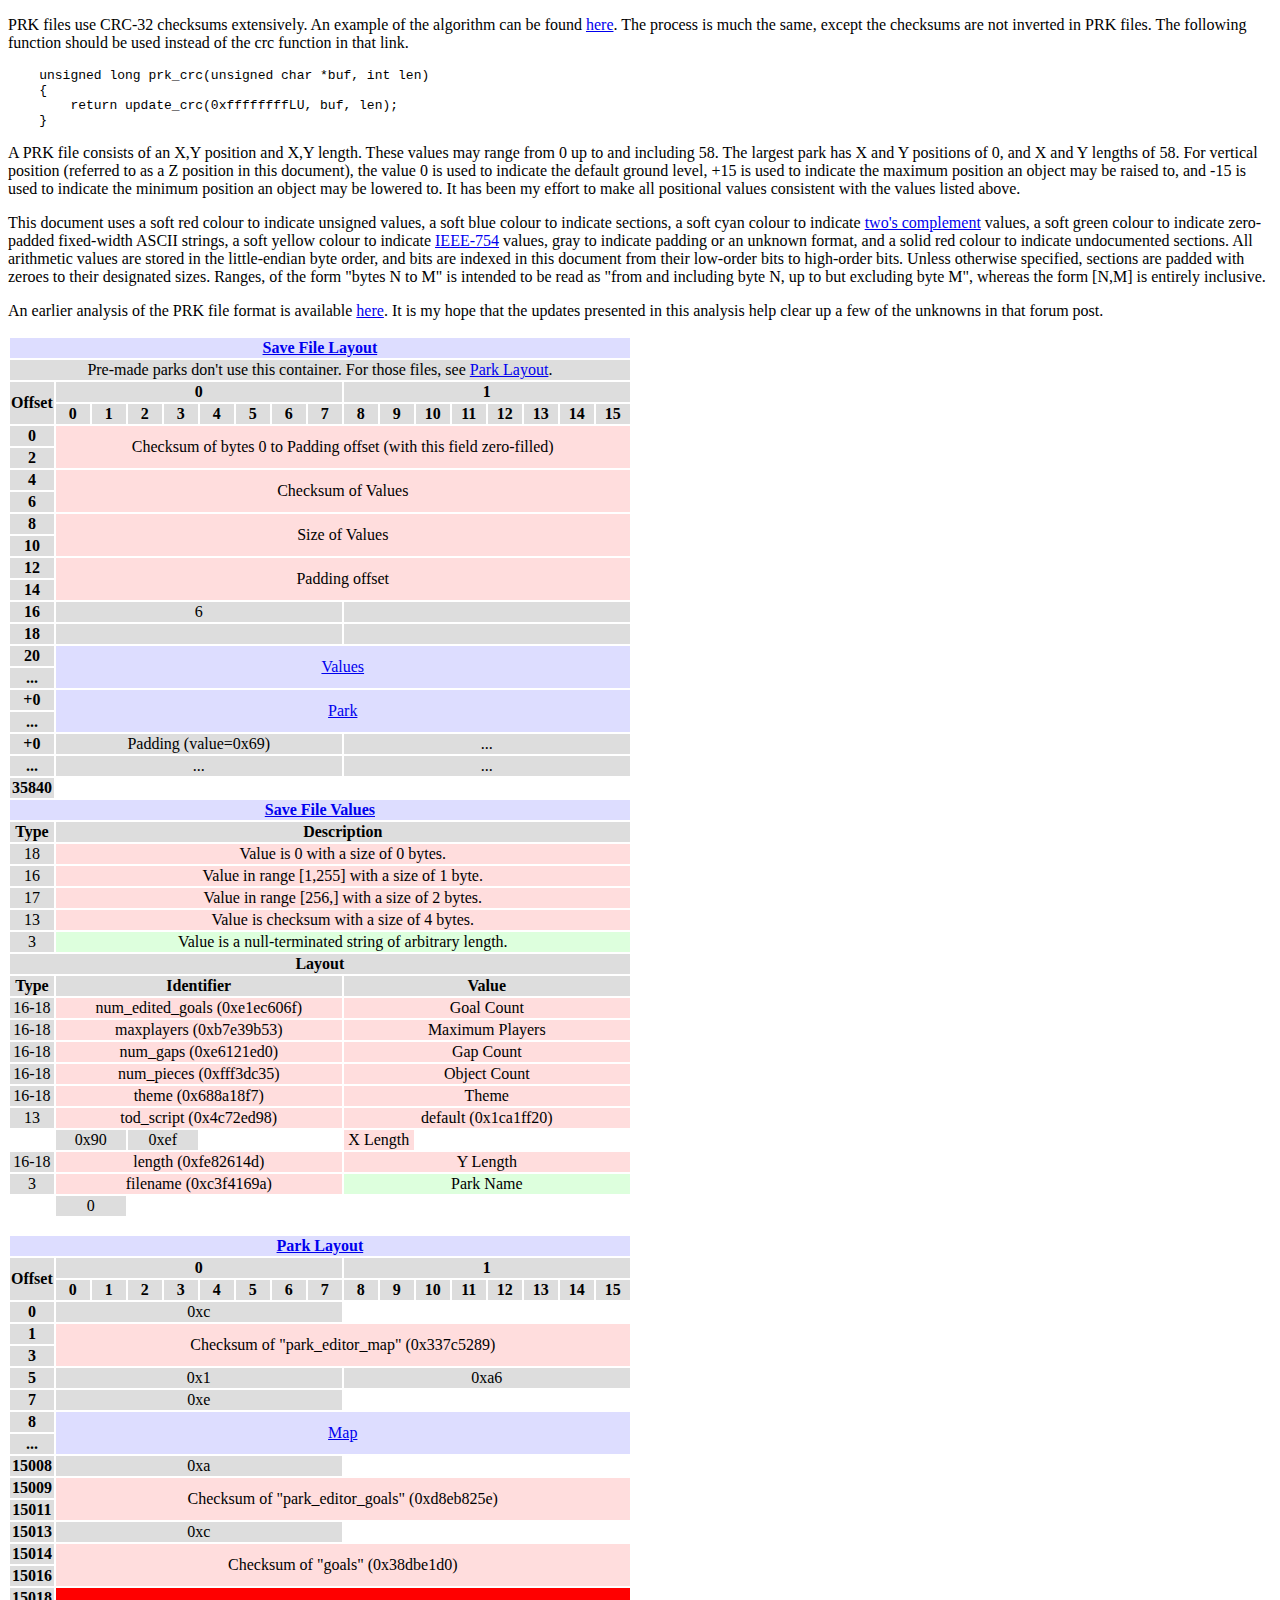
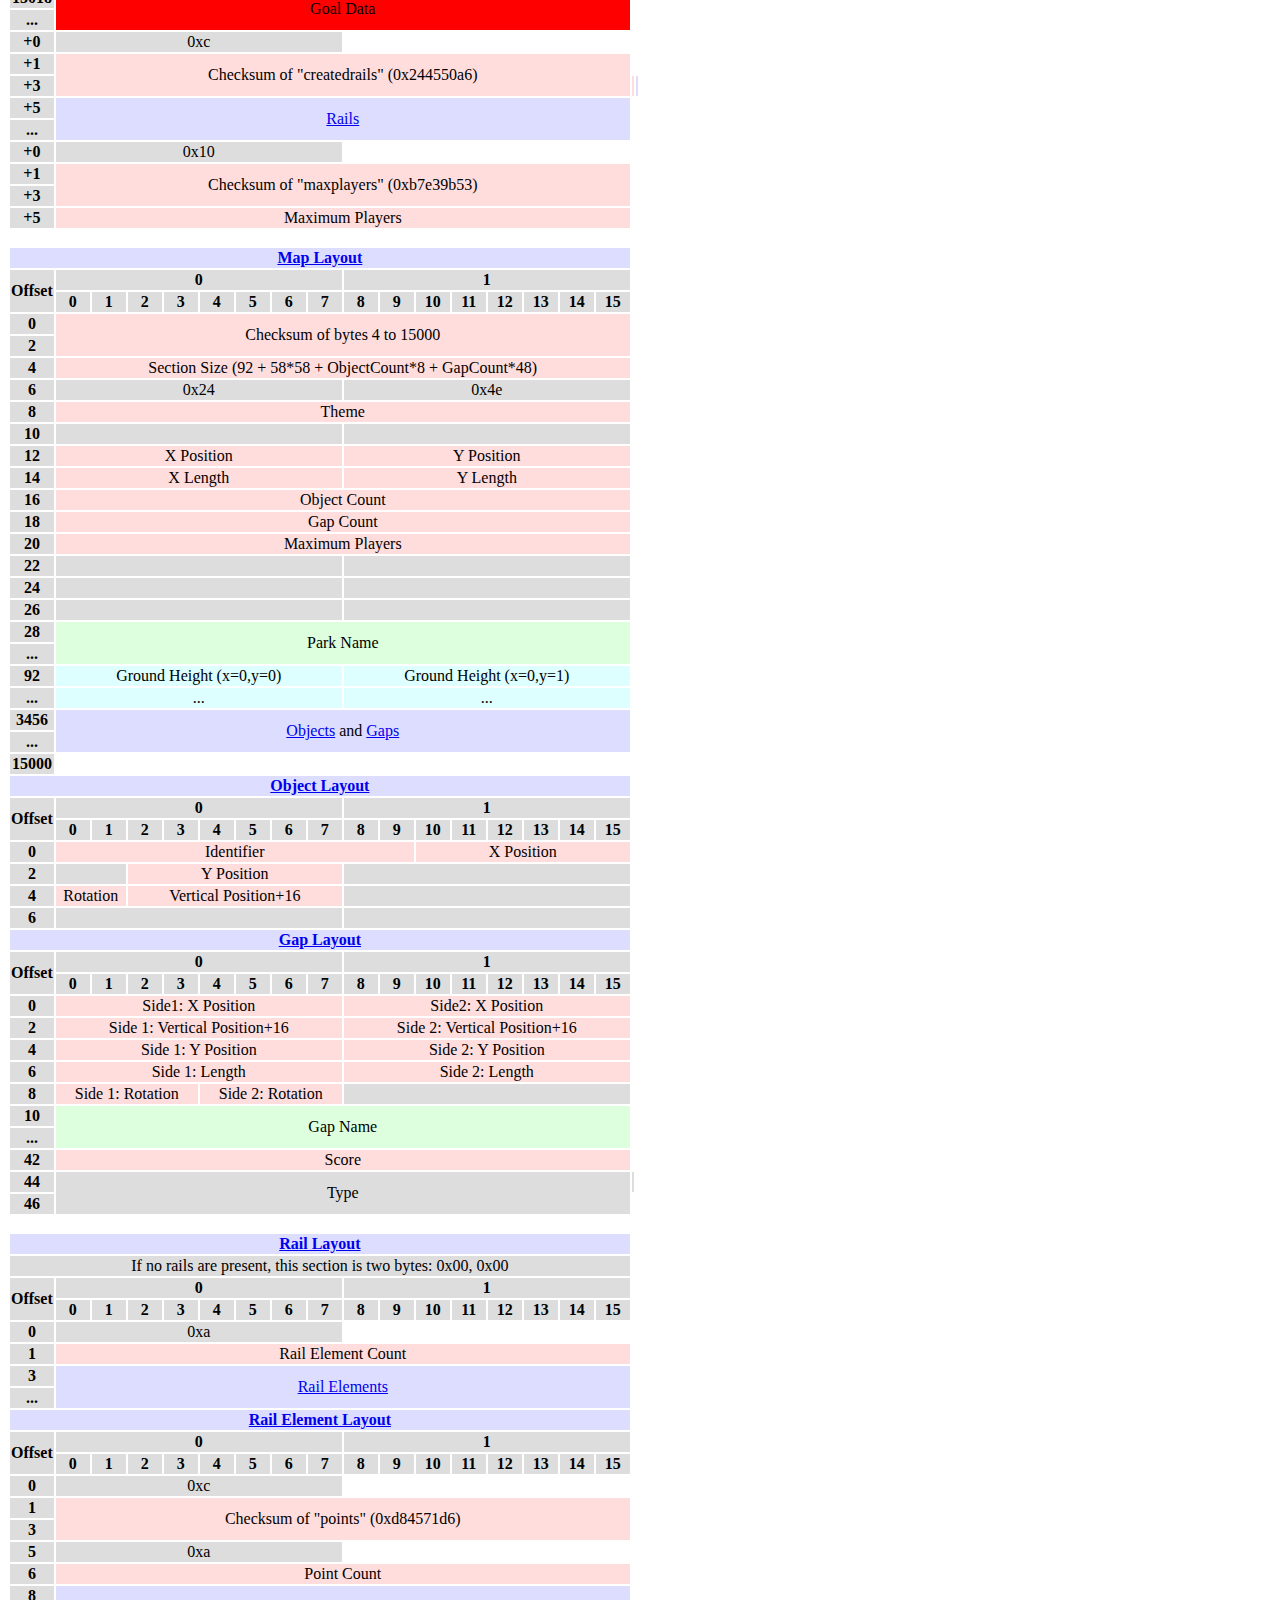
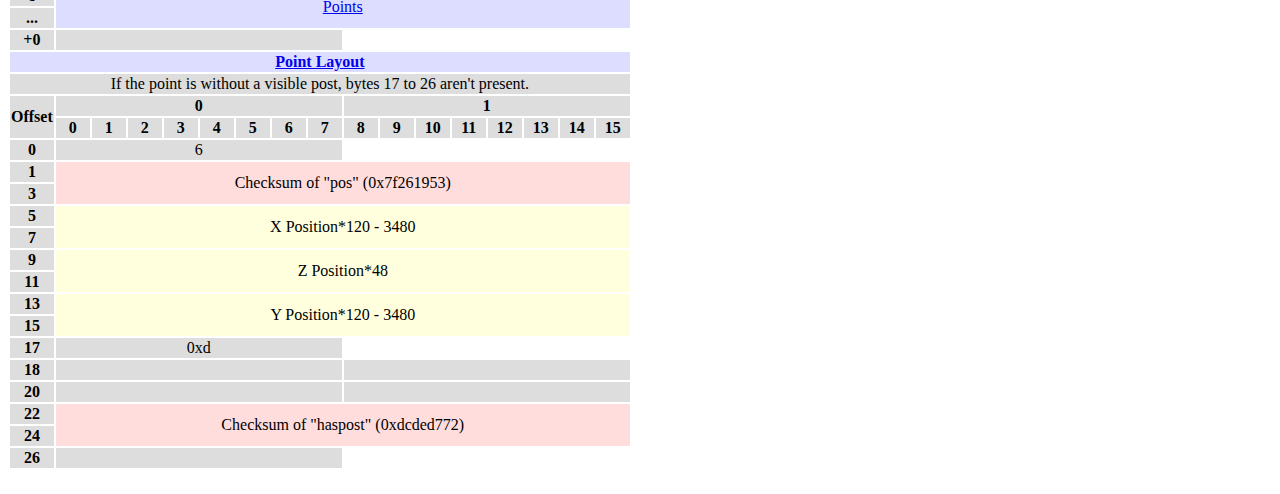
<file: prk-format.html>
<!DOCTYPE html>
<html>
  <head>
    <style type="text/css">
      table {
          text-align: center;
          padding-bottom: 1em;
      }
      th {
          min-width: 2em;
          background-color: #dddddd;
      }
      td {
          background-color: #dddddd;
      }
      .null {
          background-color: #ffffff;
      }
      .undocumented {
          background-color: #ff0000;
      }
      .unsigned {
          background-color: #ffdddd;
      }
      .signed {
          background-color: #ddffff;
      }
      .string {
          background-color: #ddffdd;
      }
      .float {
          background-color: #ffffdd;
      }
      .record {
          background-color: #ddddff;
      }
    </style>
    <title>PRK File Format</title>
  </head>
  <body>
    <p>
PRK files use CRC-32 checksums extensively. An example of the algorithm can be found <a href="http://www.libpng.org/pub/png/spec/1.2/PNG-CRCAppendix.html">here</a>.
The process is much the same, except the checksums are not inverted in PRK files. The following function should be used instead of the crc function in that link.
    </p>
    <pre>
    unsigned long prk_crc(unsigned char *buf, int len)
    {
        return update_crc(0xffffffffLU, buf, len);
    }</pre>

    <p>
A PRK file consists of an X,Y position and X,Y length. These values may range from 0 up to and including 58. The largest park has X and Y positions of 0, and X and Y lengths of 58. For vertical position (referred to as a Z position in this document), the value 0 is used to indicate the default ground level, +15 is used to indicate the maximum position an object may be raised to, and -15 is used to indicate the minimum position an object may be lowered to. It has been my effort to make all positional values consistent with the values listed above.
    </p>

    <p>
This document uses a soft red colour to indicate unsigned values, a soft blue colour to indicate sections, a soft cyan colour to indicate <a href="https://en.wikipedia.org/wiki/Two%27s_complement">two's complement</a> values, a soft green colour to indicate zero-padded fixed-width ASCII strings, a soft yellow colour to indicate <a href="https://en.wikipedia.org/wiki/IEEE_floating_point">IEEE-754</a> values, gray to indicate padding or an unknown format, and a solid red colour to indicate undocumented sections. All arithmetic values are stored in the little-endian byte order, and bits are indexed in this document from their low-order bits to high-order bits. Unless otherwise specified, sections are padded with zeroes to their designated sizes. Ranges, of the form "bytes N to M" is intended to be read as "from and including byte N, up to but excluding byte M", whereas the form [N,M] is entirely inclusive.
    </p>

    <p>
An earlier analysis of the PRK file format is available <a href="http://thmods.com/forum/viewtopic.php?f=13&t=12">here</a>. It is my hope that the updates presented in this analysis help clear up a few of the unknowns in that forum post.
    </p>

    <table id="save-file">
      <tr>
        <th class="record" colspan="17"><a href="#save-file">Save File Layout</a></th>
      </tr>
      <tr>
        <td colspan="17">Pre-made parks don't use this container. For those files, see <a href="#park">Park Layout</a>.</td>
      </tr>
      <tr>
        <th rowspan="2">Offset</th> <th colspan="8">0</th> <th colspan="8">1</th>
      </tr>
      <tr>
        <th>0</th> <th>1</th> <th>2</th> <th>3</th> <th>4</th> <th>5</th>
        <th>6</th> <th>7</th>
        <th>8</th> <th>9</th> <th>10</th> <th>11</th> <th>12</th> <th>13</th>
        <th>14</th> <th>15</th>
      </tr>
      <tr>
        <th>0</th>
        <td class="unsigned" colspan="16" rowspan="2">Checksum of bytes 0 to Padding offset (with this field zero-filled)</td>
      </tr>
      <tr>
        <th>2</th>
      </tr>
      <tr>
        <th>4</th>
        <td class="unsigned" colspan="16" rowspan="2">Checksum of Values</td>
      </tr>
      <tr>
        <th>6</th>
      </tr>
      <tr>
        <th>8</th>
        <td class="unsigned" colspan="16" rowspan="2">Size of Values</td>
      </tr>
      <tr>
        <th>10</th>
      </tr>
      <tr>
        <th>12</th>
        <td class="unsigned" colspan="16" rowspan="2">Padding offset</td>
      </tr>
      <tr>
        <th>14</th>
      </tr>
      <tr>
        <th>16</th>
        <td colspan="8">6</td>
        <td colspan="8"></td>
      </tr>
      <tr>
        <th>18</th>
        <td colspan="8"></td>
        <td colspan="8"></td>
      </tr>
      <tr>
        <th>20</th>
        <td class="record" colspan="16" rowspan="2"><a href="#save-file-values">Values</a></td>
      </tr>
      <tr><th>...</th></tr>
      <tr>
        <th>+0</th>
        <td class="record" rowspan="2" colspan="16"><a href="#park">Park</a></td>
      </tr>
      <tr><th>...</th></tr>
      <tr>
        <th>+0</th>
        <td colspan="8">Padding (value=0x69)</td>
        <td colspan="8">...</td>
      </tr>
      <tr>
        <th>...</th>
        <td colspan="8">...</td>
        <td colspan="8">...</td>
      </tr>
      <tr>
        <th>35840</th>
      </tr>
      <tr id="save-file-values">
        <th colspan="17" class="record"><a href="#save-file-values">Save File Values</a></th>
      </tr>
      <tr>
        <th>Type</th>
        <th colspan="16">Description</th>
      </tr>
      <tr>
        <td>18</td>
        <td class="unsigned" colspan="16">Value is 0 with a size of 0 bytes.</td>
      </tr>
      <tr>
        <td>16</td>
        <td class="unsigned" colspan="16">Value in range [1,255] with a size of 1 byte.</td>
      </tr>
      <tr>
        <td>17</td>
        <td class="unsigned" colspan="16">Value in range [256,] with a size of 2 bytes.</td>
      </tr>
      <tr>
        <td>13</td>
        <td class="unsigned" colspan="16">Value is checksum with a size of 4 bytes.</td>
      </tr>
      <tr>
        <td>3</td>
        <td class="string" colspan="16">Value is a null-terminated string of arbitrary length.</td>
      </tr>
      <tr>
        <th colspan="17">Layout</th>
      </tr>
      <tr>
        <th>Type</th>
        <th colspan="8">Identifier</th>
        <th colspan="8">Value</th>
      </tr>

      <tr>
        <td>16-18</td>
        <td colspan="8" class="unsigned">num_edited_goals (0xe1ec606f)</td>
        <td colspan="8" class="unsigned">Goal Count</td>
      </tr>
      <tr>
        <td>16-18</td>
        <td colspan="8" class="unsigned">maxplayers (0xb7e39b53)</td>
        <td colspan="8" class="unsigned">Maximum Players</td>
      </tr>
      <tr>
        <td>16-18</td>
        <td colspan="8" class="unsigned">num_gaps (0xe6121ed0)</td>
        <td colspan="8" class="unsigned">Gap Count</td>
      </tr>
      <tr>
        <td>16-18</td>
        <td colspan="8" class="unsigned">num_pieces (0xfff3dc35)</td>
        <td colspan="8" class="unsigned">Object Count</td>
      </tr>
      <tr>
        <td>16-18</td>
        <td colspan="8" class="unsigned">theme (0x688a18f7)</td>
        <td colspan="8" class="unsigned">Theme</td>
      </tr>
      <tr>
        <td>13</td>
        <td colspan="8" class="unsigned">tod_script (0x4c72ed98)</td>
        <td colspan="8" class="unsigned">default (0x1ca1ff20)</td>
      </tr>
      <tr>
        <td class="null"></td>
        <td colspan="2">0x90</td>
        <td colspan="2">0xef</td>
        <td colspan="4" class="null"></td>
        <td colspan="2" class="unsigned">X Length</td>
      </tr>
      <tr>
        <td>16-18</td>
        <td colspan="8" class="unsigned">length (0xfe82614d)</td>
        <td colspan="8" class="unsigned">Y Length</td>
      </tr>
      <tr>
        <td>3</td>
        <td colspan="8" class="unsigned">filename (0xc3f4169a)</td>
        <td colspan="8" class="string">Park Name</td>
      </tr>
      <tr>
        <td class="null"></td>
        <td colspan="2">0</td>
      </tr>
    </table>

    <table id="park">
      <tr>
        <th class="record" colspan="17"><a href="#park">Park Layout</a></th>
      </tr>
      <tr>
        <th rowspan="2">Offset</th> <th colspan="8">0</th> <th colspan="8">1</th>
      </tr>
      <tr>
        <th>0</th> <th>1</th> <th>2</th> <th>3</th> <th>4</th> <th>5</th>
        <th>6</th> <th>7</th>
        <th>8</th> <th>9</th> <th>10</th> <th>11</th> <th>12</th> <th>13</th>
        <th>14</th> <th>15</th>
      </tr>
      <tr>
        <th>0</th>
        <td colspan="8">0xc</td>
      </tr>
      <tr>
        <th>1</th>
        <td class="unsigned" rowspan="2" colspan="16" >Checksum of "park_editor_map" (0x337c5289)</td>
      </tr>
      <tr>
        <th>3</th>
      </tr>
      <tr>
        <th>5</th>
        <td colspan="8">0x1</td>
        <td colspan="8">0xa6</td>
      </tr>
      <tr>
        <th>7</th>
        <td colspan="8">0xe</td>
      </tr>
      <tr>
        <th>8</th>
        <td class="record" colspan="16" rowspan="2"><a href="#map">Map</a></td>
      </tr>
      <tr>
        <th>...</th>
      </tr>
      <tr>
        <th>15008</th>
        <td colspan="8">0xa</td>
      </tr>
      <tr>
        <th>15009</th>
        <td colspan="16" rowspan="2" class="unsigned">Checksum of "park_editor_goals" (0xd8eb825e)</td>
      </tr>
      <tr>
        <th>15011</th>
      </tr>
      <tr>
        <th>15013</th>
        <td colspan="8">0xc</td>
      </tr>
      <tr>
        <th>15014</th>
        <td colspan="16" class="unsigned" rowspan="2">Checksum of "goals" (0x38dbe1d0)</td>
      <tr> <th>15016</th> </tr>
      <tr>
        <th>15018</th>
        <td colspan="16" rowspan="2" class="undocumented">Goal Data</td>
      </tr>
      <tr>
        <th>...</th>
      </tr>
      <tr>
        <th>+0</th>
        <td colspan="8">0xc</td>
      </tr>
      <tr>
        <th>+1</th>
        <td colspan="16" rowspan="2" class="unsigned">Checksum of "createdrails" (0x244550a6)</td>
      </tr>
      <tr>
        <th>+3</th>
        <td colspan="8" class="unsigned"></td>
        <td colspan="8" class="record"></td>
      </tr>
      <tr>
        <th>+5</th>
        <td colspan="16" rowspan="2" class="record"><a href="#rails">Rails</a></td>
      </tr>
      <tr>
        <th>...</th>
      </tr>
      <tr>
        <th>+0</th>
        <td colspan="8">0x10</td>
      </tr>
      <tr>
        <th>+1</th>
        <td colspan="16" rowspan="2" class="unsigned">Checksum of "maxplayers" (0xb7e39b53)</td>
      </tr>
      <tr>
        <th>+3</th>
      </tr>
      <tr>
        <th>+5</th>
        <td colspan="16" class="unsigned">Maximum Players</td>
      </tr>
    </table>
    <table id="map">
      <tr>
        <th class="record" colspan="17"><a href="#map">Map Layout</a></th>
      </tr>
      <tr>
        <th rowspan="2">Offset</th> <th colspan="8">0</th> <th colspan="8">1</th>
      </tr>
      <tr>
        <th>0</th> <th>1</th> <th>2</th> <th>3</th> <th>4</th> <th>5</th>
        <th>6</th> <th>7</th>
        <th>8</th> <th>9</th> <th>10</th> <th>11</th> <th>12</th> <th>13</th>
        <th>14</th> <th>15</th>
      </tr>
      <tr>
        <th>0</th>
        <td class="unsigned" colspan="16" rowspan="2">
          Checksum of bytes 4 to 15000
        </td>
      </tr>
      <tr>
        <th>2</th>
      </tr>
      <tr>
        <th>4</th>
        <td class="unsigned" colspan="16">
          Section Size (92 + 58*58 + ObjectCount*8 + GapCount*48)
        </td>
      </tr>
      <tr>
        <th>6</th>
        <td colspan="8">0x24</td>
        <td colspan="8">0x4e</td>
      </tr>
      <tr>
        <th>8</th>
        <td class="unsigned" colspan="16">Theme</td>
      </tr>
      <tr>
        <th>10</th>
        <td colspan="8"></td>
        <td colspan="8"></td>
      </tr>
      <tr>
        <th>12</th>
        <td class="unsigned" colspan="8">X Position</td>
        <td class="unsigned" colspan="8">Y Position</td>
      </tr>
      <tr>
        <th>14</th>
        <td class="unsigned" colspan="8">X Length</td>
        <td class="unsigned" colspan="8">Y Length</td>
      </tr>
      <tr>
        <th>16</th>
        <td class="unsigned" colspan="16">Object Count</td>
      </tr>
      <tr>
        <th>18</th>
        <td class="unsigned" colspan="16">Gap Count</td>
      </tr>
      <tr>
        <th>20</th>
        <td class="unsigned" colspan="16">Maximum Players</td>
      </tr>
      <tr>
        <th>22</th>
        <td colspan="8"></td>
        <td colspan="8"></td>
      </tr>
      <tr>
        <th>24</th>
        <td colspan="8"></td>
        <td colspan="8"></td>
      </tr>
      <tr>
        <th>26</th>
        <td colspan="8"></td>
        <td colspan="8"></td>
      </tr>
      <tr>
        <th>28</th>
        <td class="string" rowspan="2" colspan="16">Park Name</td>
      </tr>
      <tr>
        <th>...</th>
      </tr>
      <tr>
        <th>92</th>
        <td class="signed" colspan="8">Ground Height (x=0,y=0)</td>
        <td class="signed" colspan="8">Ground Height (x=0,y=1)</td>
      </tr>
      <tr>
        <th>...</th>
        <td class="signed" colspan="8">...</td>
        <td class="signed" colspan="8">...</td>
      </tr>
      <tr>
        <th>3456</th>
        <td class="record" rowspan="2" colspan="16"><a href="#object">Objects</a> and <a href="#gap">Gaps</a></td>
      </tr>
      <tr>
        <th>...</th>
      </tr>
      <tr>
        <th>15000</th>
      </tr>
      <tr id="object">
        <th class="record" colspan="17"><a href="#object">Object Layout</a></th>
      </tr>
      <tr>
        <th rowspan="2">Offset</th> <th colspan="8">0</th> <th colspan="8">1</th>
      </tr>
      <tr>
        <th>0</th> <th>1</th> <th>2</th> <th>3</th> <th>4</th> <th>5</th>
        <th>6</th> <th>7</th>
        <th>8</th> <th>9</th> <th>10</th> <th>11</th> <th>12</th> <th>13</th>
        <th>14</th> <th>15</th>
      </tr>
      <tr>
        <th>0</th>
        <td class="unsigned" colspan="10">Identifier</td>
        <td class="unsigned" colspan="6">X Position</td>
      </tr>
      <tr>
        <th>2</th>
        <td colspan="2"></td>
        <td class="unsigned" colspan="6">Y Position</td>
        <td colspan="8"></td>
      </tr>
      <tr>
        <th>4</th>
        <td class="unsigned" colspan="2">Rotation</td>
        <td class="unsigned" colspan="6">Vertical Position+16</td>
        <td colspan="8"></td>
      </tr>
      <tr>
        <th>6</th>
        <td colspan="8"></td>
        <td colspan="8"></td>
      </tr>
      <tr id="gap">
        <th class="record" colspan="17"><a href="#gap">Gap Layout</a></th>
      </tr>
      <tr>
        <th rowspan="2">Offset</th> <th colspan="8">0</th> <th colspan="8">1</th>
      </tr>
      <tr>
        <th>0</th> <th>1</th> <th>2</th> <th>3</th> <th>4</th> <th>5</th>
        <th>6</th> <th>7</th>
        <th>8</th> <th>9</th> <th>10</th> <th>11</th> <th>12</th> <th>13</th>
        <th>14</th> <th>15</th>
      </tr>
      <tr>
        <th>0</th>
        <td class="unsigned" colspan="8">Side1: X Position</td>
        <td class="unsigned" colspan="8">Side2: X Position</td>
      </tr>
      <tr>
        <th>2</th>
        <td class="unsigned" colspan="8">Side 1: Vertical Position+16</td>
        <td class="unsigned" colspan="8">Side 2: Vertical Position+16</td>
      </tr>
      <tr>
        <th>4</th>
        <td class="unsigned" colspan="8">Side 1: Y Position</td>
        <td class="unsigned" colspan="8">Side 2: Y Position</td>
      </tr>
      <tr>
        <th>6</th>
        <td class="unsigned" colspan="8">Side 1: Length</td>
        <td class="unsigned" colspan="8">Side 2: Length</td>
      </tr>
      <tr>
        <th>8</th>
        <td class="unsigned" colspan="4">Side 1: Rotation</td>
        <td class="unsigned" colspan="4">Side 2: Rotation</td>
        <td colspan="8"></td>
      </tr>
      <tr>
        <th>10</th>
        <td class="string" rowspan="2" colspan="16">Gap Name</td>
      </tr>
      <tr>
        <th>...</th>
      </tr>
      <tr>
        <th>42</th>
        <td class="unsigned" colspan="16">Score</td>
      </tr>
      <tr>
        <th>44</th>
        <td colspan="16" rowspan="2">Type<td>
      </tr>
      <tr>
        <th>46</th>
      </tr>
    </table>

    <table id="rails">
      <tr>
        <th class="record" colspan="17"><a href="#rails">Rail Layout</a></th>
      </tr>
      <tr>
        <td colspan="17">If no rails are present, this section is two bytes: 0x00, 0x00</td>
      </tr>
      <tr>
        <th rowspan="2">Offset</th> <th colspan="8">0</th> <th colspan="8">1</th>
      </tr>
      <tr>
        <th>0</th> <th>1</th> <th>2</th> <th>3</th> <th>4</th> <th>5</th>
        <th>6</th> <th>7</th>
        <th>8</th> <th>9</th> <th>10</th> <th>11</th> <th>12</th> <th>13</th>
        <th>14</th> <th>15</th>
      </tr>
      <tr>
        <th>0</th>
        <td colspan="8">0xa</td>
      </tr>
      <tr>
        <th>1</th>
        <td colspan="16" class="unsigned">Rail Element Count</td>
      </tr>
      <tr>
        <th>3</th>
        <td colspan="16" rowspan="2" class="record"><a href="#rail-element">Rail Elements</a></td>
      </tr>
      <tr>
        <th>...</th>
      </tr>
      <tr id="rail-element">
        <th class="record" colspan="17"><a href="#rail-element">Rail Element Layout</a></th>
      </tr>
      <tr>
        <th rowspan="2">Offset</th> <th colspan="8">0</th> <th colspan="8">1</th>
      </tr>
      <tr>
        <th>0</th> <th>1</th> <th>2</th> <th>3</th> <th>4</th> <th>5</th>
        <th>6</th> <th>7</th>
        <th>8</th> <th>9</th> <th>10</th> <th>11</th> <th>12</th> <th>13</th>
        <th>14</th> <th>15</th>
      </tr>
      <tr>
        <th>0</th>
        <td colspan="8">0xc</td>
      </tr>
      <tr>
        <th>1</th>
        <td class="unsigned" colspan="16" rowspan="2">Checksum of "points" (0xd84571d6)</td>
      </tr>
      <tr>
        <th>3</th>
      </tr>
      <tr>
        <th>5</th>
        <td colspan="8">0xa</td>
      </tr>
      <tr>
        <th>6</th>
        <td class="unsigned" colspan="16">Point Count</td>
      </tr>
      <tr>
        <th>8</th>
        <td class="record" colspan="16" rowspan="2"><a href="#point">Points</a></td>
      </tr>
      <tr>
        <th>...</th>
      </tr>
      <tr>
        <th>+0</th>
        <td colspan="8"></td>
      </tr>
      <tr id="point">
        <th class="record" colspan="17"><a href="#point">Point Layout</a></th>
      </tr>
      <tr>
        <td colspan="17">If the point is without a visible post, bytes 17 to 26 aren't present.</td>
      </tr>
      <tr>
        <th rowspan="2">Offset</th> <th colspan="8">0</th> <th colspan="8">1</th>
      </tr>
      <tr>
        <th>0</th> <th>1</th> <th>2</th> <th>3</th> <th>4</th> <th>5</th>
        <th>6</th> <th>7</th>
        <th>8</th> <th>9</th> <th>10</th> <th>11</th> <th>12</th> <th>13</th>
        <th>14</th> <th>15</th>
      </tr>
      <tr>
        <th>0</th>
        <td colspan="8">6</td>
      </tr>
      <tr>
        <th>1</th>
        <td class="unsigned" colspan="16" rowspan="2">Checksum of "pos" (0x7f261953)</td>
      </tr>
      <tr>
        <th>3</th>
      </tr>
      <tr>
        <th>5</th>
        <td class="float" colspan="16" rowspan="2">X Position*120 - 3480</td>
      </tr>
      <tr>
        <th>7</th>
      </tr>
      <tr>
        <th>9</th>
        <td class="float" colspan="16" rowspan="2">Z Position*48</td>
      </tr>
      <tr>
        <th>11</th>
      </tr>
      <tr>
        <th>13</th>
        <td class="float" colspan="16" rowspan="2">Y Position*120 - 3480</td>
      </tr>
      <tr>
        <th>15</th>
      </tr>
      <tr>
        <th>17</th>
        <td colspan="8">0xd</td>
      </tr>
      <tr>
        <th>18</th>
        <td colspan="8"></td>
        <td colspan="8"></td>
      </tr>
      <tr>
        <th>20</th>
        <td colspan="8"></td>
        <td colspan="8"></td>
      </tr>
      <tr>
        <th>22</th>
        <td class="unsigned" colspan="16" rowspan="2">Checksum of "haspost" (0xdcded772)</td>
      </tr>
      <tr>
        <th>24</th>
      </tr>
      <tr>
        <th>26</th>
        <td colspan="8"></td>
      </tr>
    </table>
  </body>
</html>
</file>
